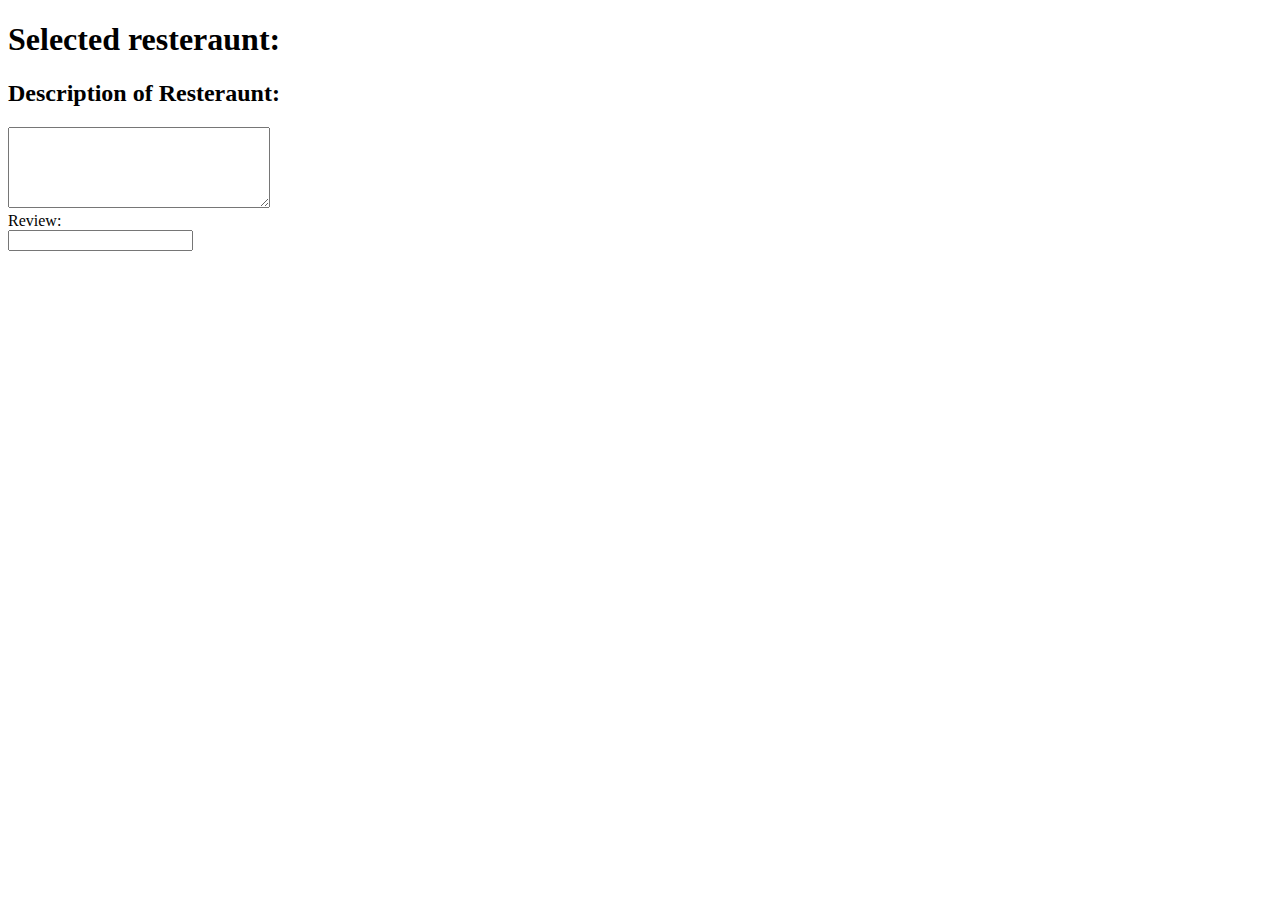
<file: hochatown_app/Templates/resteraunt_review.html>
<!DOCTYPE html>
<html lang="en">
<head>
    <meta charset="UTF-8">
    <meta http-equiv="X-UA-Compatible" content="IE=edge">
    <meta name="viewport" content="width=device-width, initial-scale=1.0">
    <title>Document</title>
</head>
<body>
    <p><h1>Selected resteraunt:</h1></p>
    <h2>Description of Resteraunt:</h2>
    <div>
        <textarea name="description" id="description" cols="30" rows="5"></textarea>
    </div>
    <label for="review">Review:</label>
        <div><input type="text" name="review" id="review"></div>
</body>
</html>
</file>
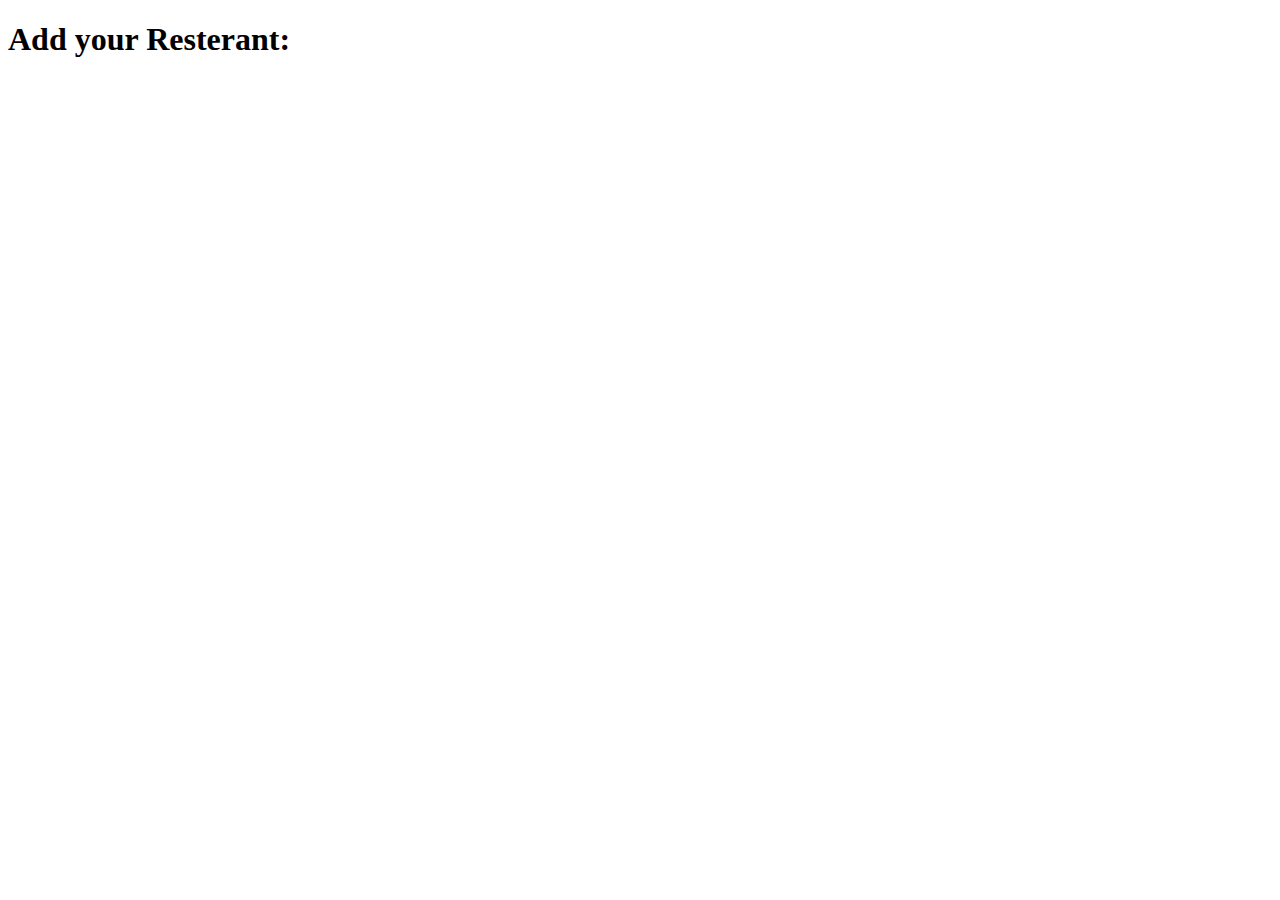
<file: hochatown_app/Templates/resteraunts.html>
<!DOCTYPE html>
<html lang="en">
<head>
    <meta charset="UTF-8">
    <meta http-equiv="X-UA-Compatible" content="IE=edge">
    <meta name="viewport" content="width=device-width, initial-scale=1.0">
    <title>Document</title>
</head>
<body>
    <div class="jumbotron">
        <h1>
            Add your Resterant:
        </h1>

    </div>
</body>
</html>
</file>
